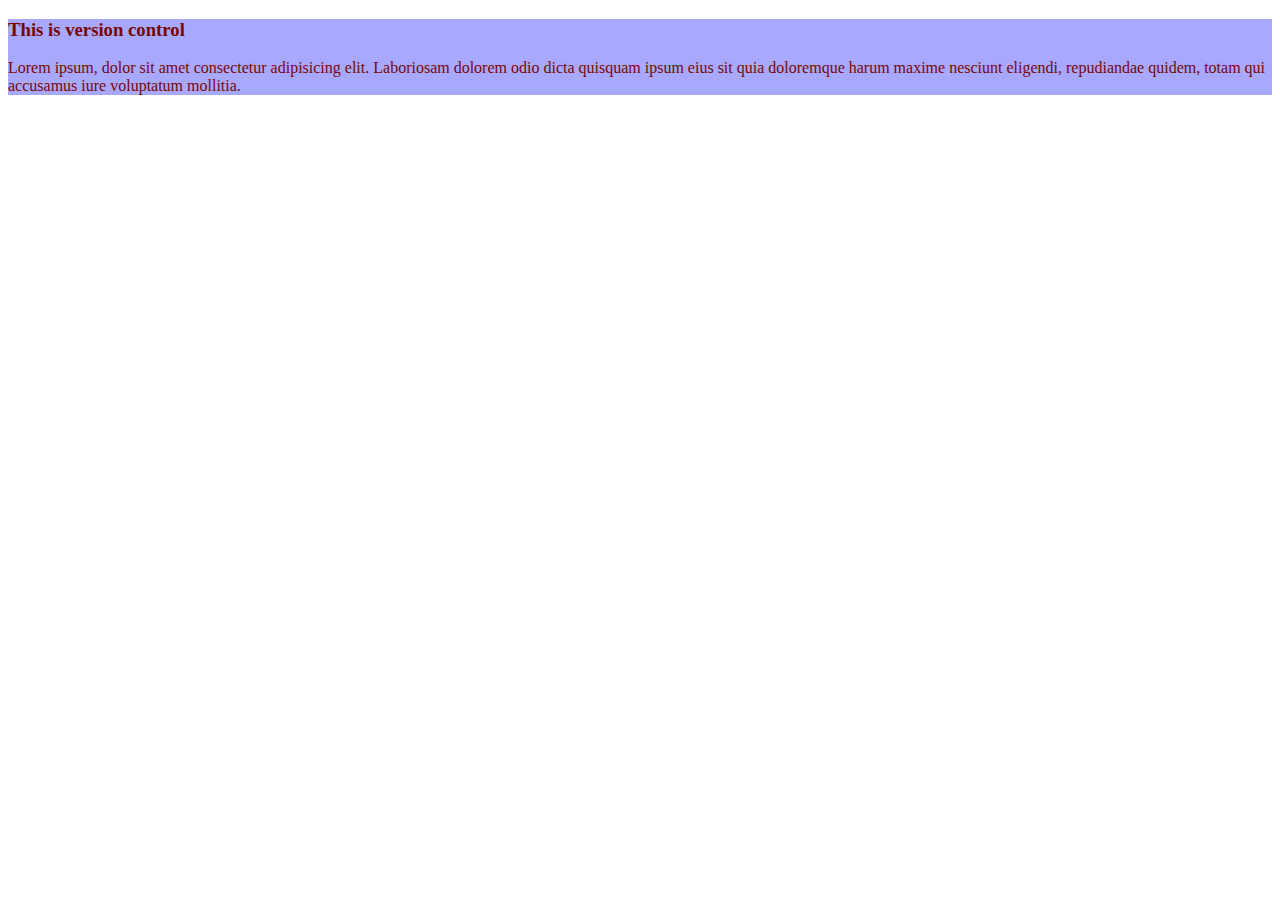
<file: index.html>
<!DOCTYPE html>
<html lang="en">
<head>
    <meta charset="UTF-8">
    <meta http-equiv="X-UA-Compatible" content="IE=edge">
    <meta name="viewport" content="width=device-width, initial-scale=1.0">
    <title>Verision control</title>
    <link rel="stylesheet" href="index.css">
</head>
<body>
   <div class="container">
    <h3>This is version control</h3>
    <p class="text-all">
        Lorem ipsum, dolor sit amet consectetur adipisicing elit. Laboriosam dolorem odio dicta quisquam 
        ipsum eius sit quia doloremque harum
         maxime nesciunt eligendi, repudiandae quidem, totam qui accusamus iure voluptatum mollitia.
        </p>
   </div>
    
</body>
</html>
</file>
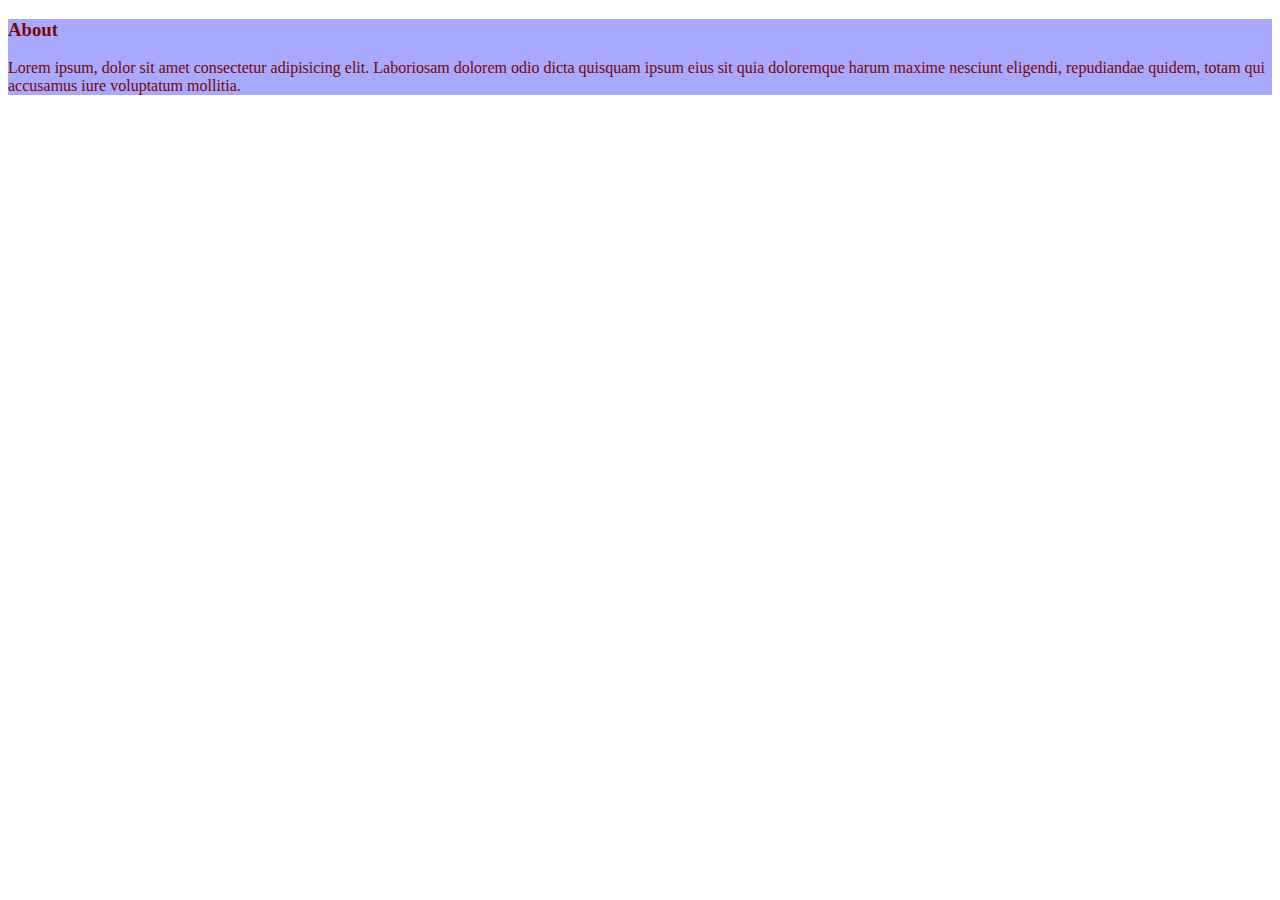
<file: about.html>
<!DOCTYPE html>
<html lang="en">
<head>
    <meta charset="UTF-8">
    <meta http-equiv="X-UA-Compatible" content="IE=edge">
    <meta name="viewport" content="width=device-width, initial-scale=1.0">
    <title>about</title>
    <link rel="stylesheet" href="index.css">
</head>
<body>
   <div class="container">
    <h3>About</h3>
    <p class="text-all">
        Lorem ipsum, dolor sit amet consectetur adipisicing elit. Laboriosam dolorem odio dicta quisquam 
        ipsum eius sit quia doloremque harum
         maxime nesciunt eligendi, repudiandae quidem, totam qui accusamus iure voluptatum mollitia.
        </p>
   </div>
    
</body>
</html>
</file>
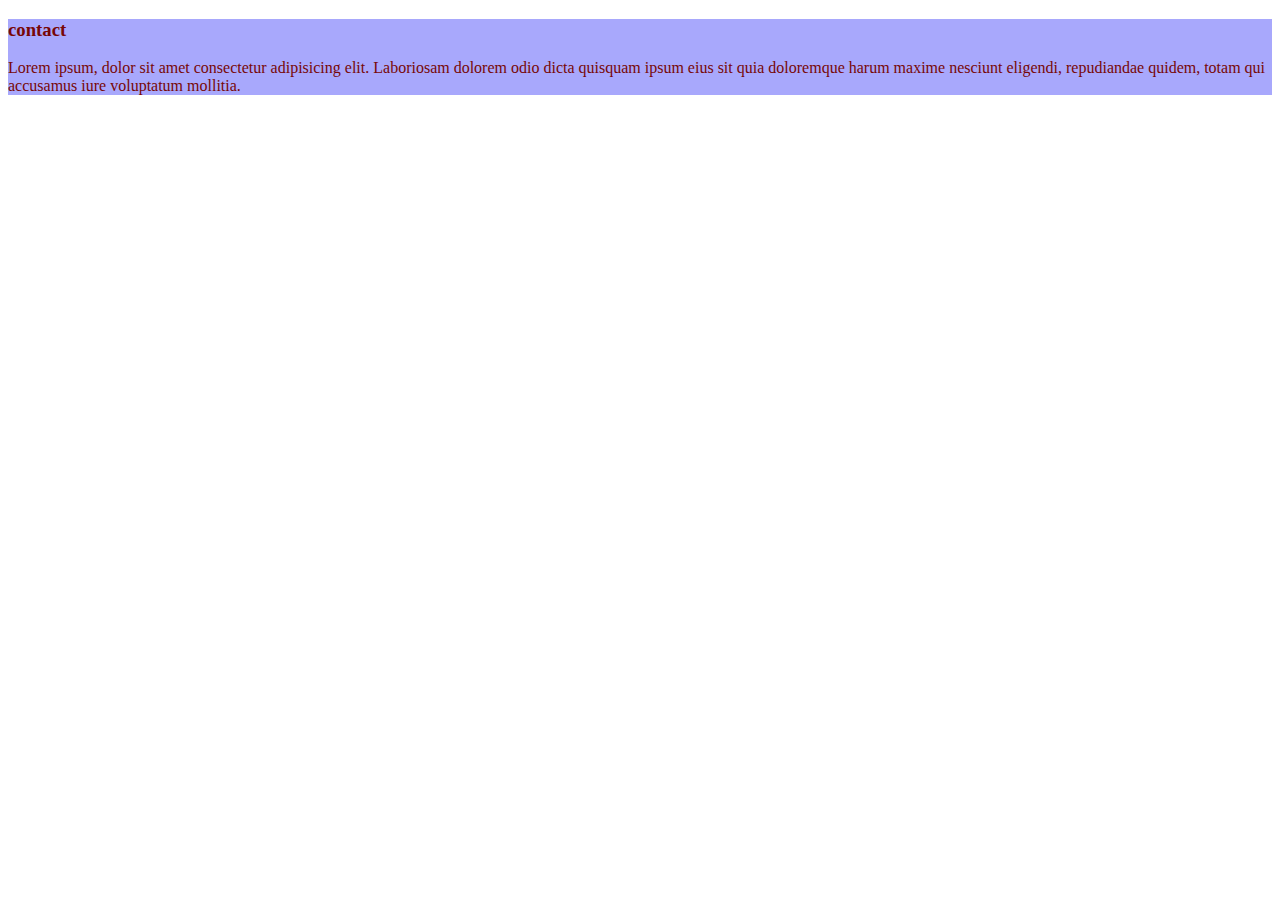
<file: contact.html>
<!DOCTYPE html>
<html lang="en">
<head>
    <meta charset="UTF-8">
    <meta http-equiv="X-UA-Compatible" content="IE=edge">
    <meta name="viewport" content="width=device-width, initial-scale=1.0">
    <title>contact</title>
    <link rel="stylesheet" href="index.css">
</head>
<body>
   <div class="container">
    <h3>contact</h3>
    <p class="text-all">
        Lorem ipsum, dolor sit amet consectetur adipisicing elit. Laboriosam dolorem odio dicta quisquam 
        ipsum eius sit quia doloremque harum
         maxime nesciunt eligendi, repudiandae quidem, totam qui accusamus iure voluptatum mollitia.
        </p>
   </div>
    
</body>
</html>
</file>
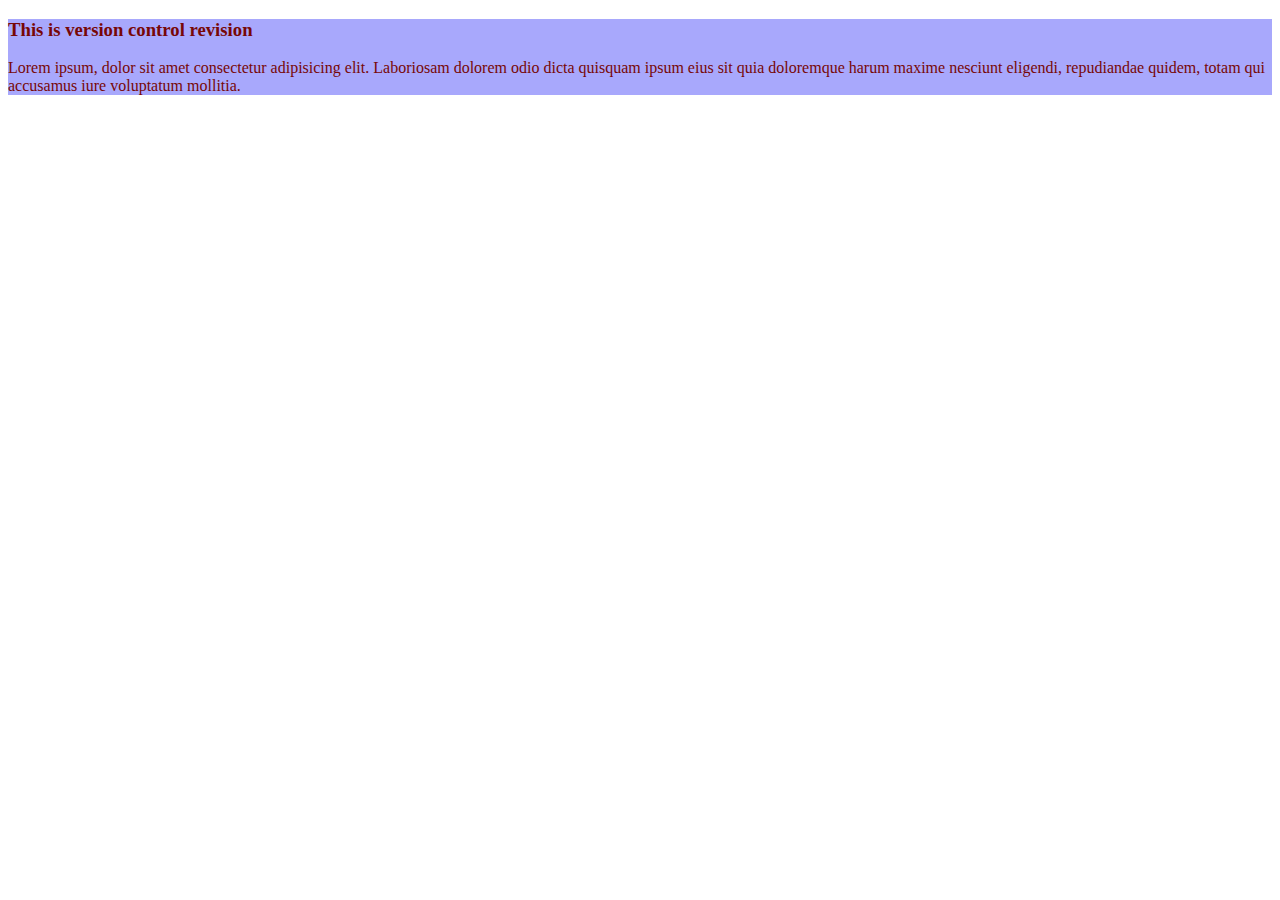
<file: name.html>
<!DOCTYPE html>
<html lang="en">
<head>
    <meta charset="UTF-8">
    <meta http-equiv="X-UA-Compatible" content="IE=edge">
    <meta name="viewport" content="width=device-width, initial-scale=1.0">
    <title>Verision control</title>
    <link rel="stylesheet" href="index.css">
</head>
<body>
   <div class="container">
    <h3>This is version control revision</h3>
    <p class="text-all">
        Lorem ipsum, dolor sit amet consectetur adipisicing elit. Laboriosam dolorem odio dicta quisquam 
        ipsum eius sit quia doloremque harum
         maxime nesciunt eligendi, repudiandae quidem, totam qui accusamus iure voluptatum mollitia.
        </p>
   </div>
    
</body>
</html>
</file>
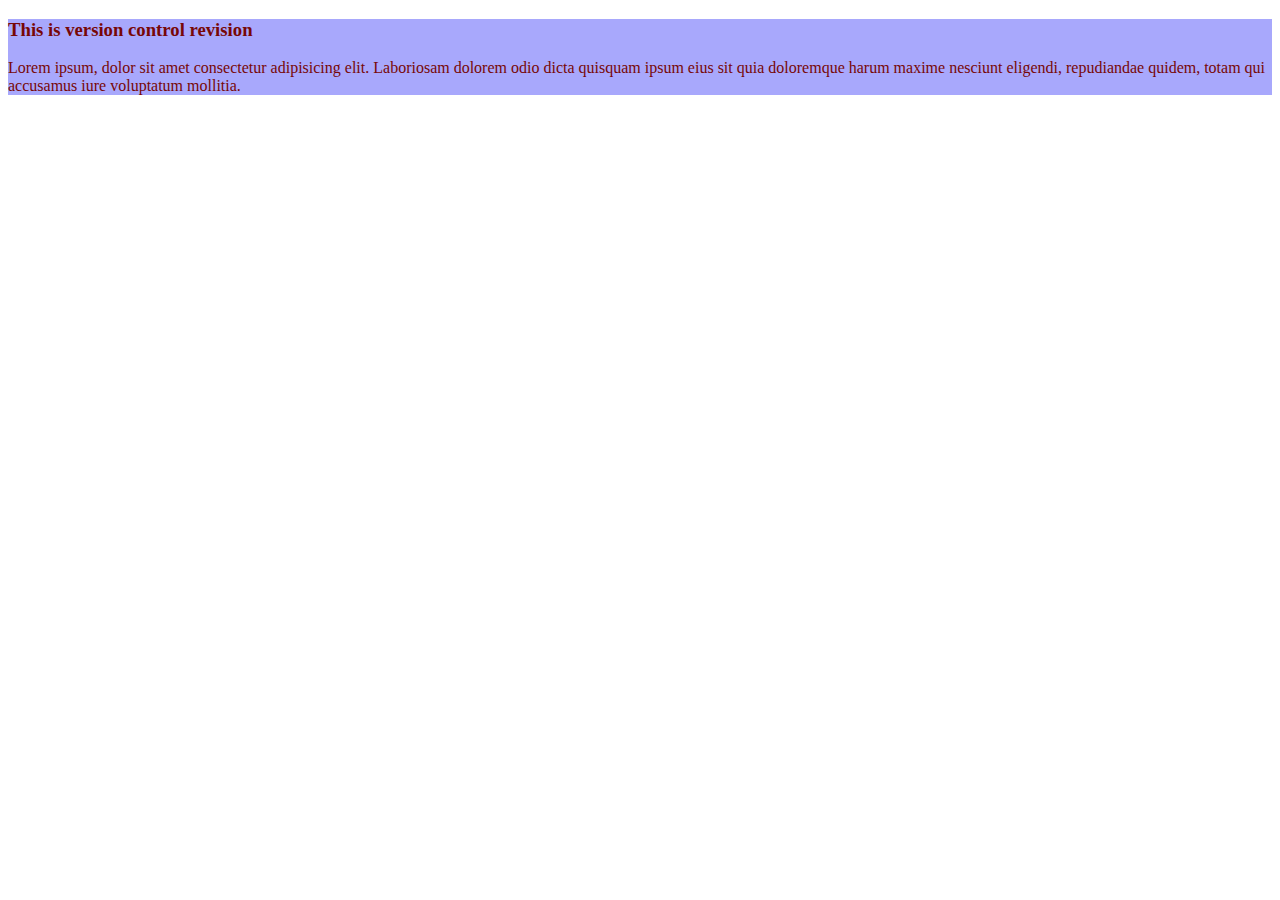
<file: testname.html>
<!DOCTYPE html>
<html lang="en">
<head>
    <meta charset="UTF-8">
    <meta http-equiv="X-UA-Compatible" content="IE=edge">
    <meta name="viewport" content="width=device-width, initial-scale=1.0">
    <title>Name</title>
    <link rel="stylesheet" href="index.css">
</head>
<body>
   <div class="container">
    <h3>This is version control revision</h3>
    <p class="text-all">
        Lorem ipsum, dolor sit amet consectetur adipisicing elit. Laboriosam dolorem odio dicta quisquam 
        ipsum eius sit quia doloremque harum
         maxime nesciunt eligendi, repudiandae quidem, totam qui accusamus iure voluptatum mollitia.
        </p>
   </div>
    
</body>
</html>
</file>
<file: index.css>
.container{
    background-color: rgb(168, 168, 252);
    color:rgb(119, 7, 7) ;
}
</file>
